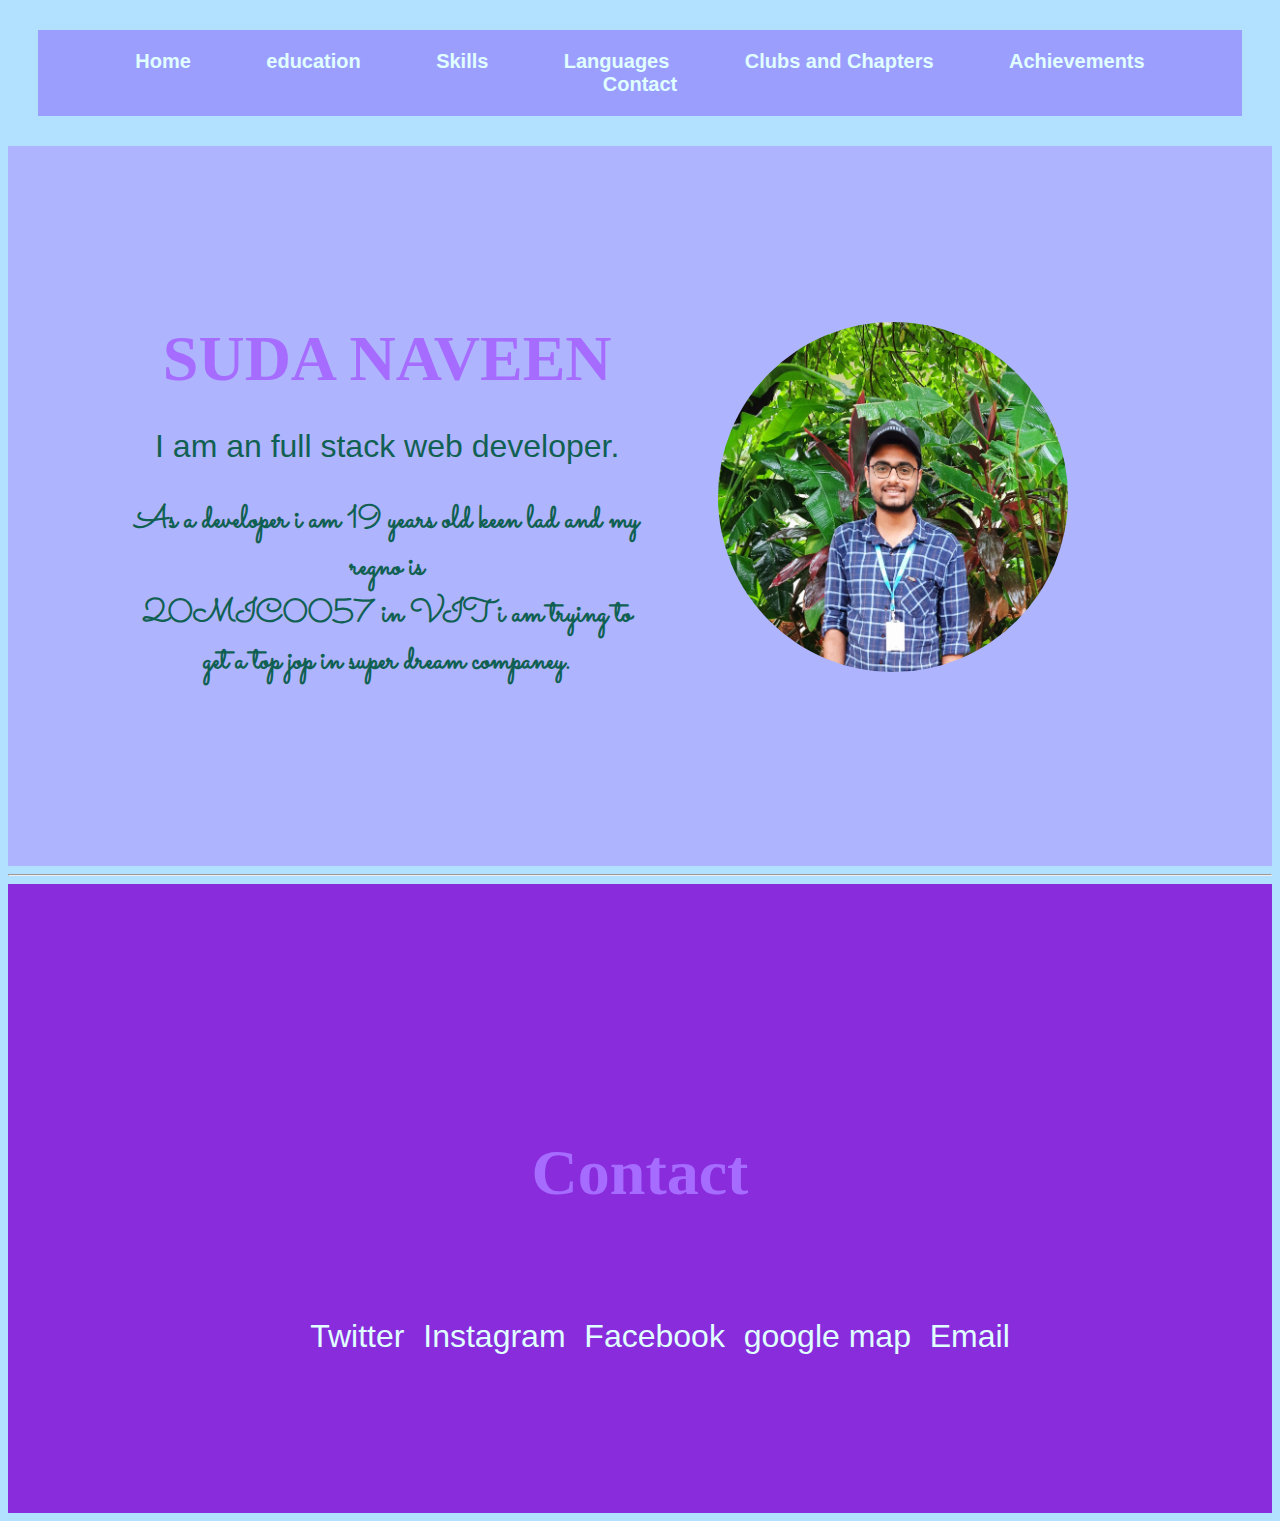
<file: index.html>
<!DOCTYPE html>
<html lang="en">

<head>
  <meta charset="UTF-8">
  <meta name="viewport" content="width=device-width, initial-scale=1.0">
  <meta http-equiv="X-UA-Compatible" content="ie=edge">
  <link rel="stylesheet" href="css/styles.css">
  <link rel="icon" href="images/favicon.ico">
  <link href="https://fonts.googleapis.com/css?family=Merriweather|Montserrat|Sacramento" rel="stylesheet">
  <title>SUDA NAVEEN</title>
</head>


<body>
  <div id="mobal"><h1 >open only in laptop...........</h1></div>
  <div id="mob">
  <center>
    <nav id="nav" style="height: 20%; font-size:125%; font-weight:bold; padding: 20px; margin: 30px; align-items: center;">
      <a style="padding: 5% 3%" href="index.Html">Home</a>
      <a style="padding: 5% 3%" href="education.Html">education</a>
      <a style="padding: 5% 3%" href="skills.Html">Skills</a>
      <a style="padding: 5% 3%" href="languages.Html">Languages</a>
      <a style="padding: 5% 3%" href="chaptors.Html">Clubs and Chapters</a>
      <a style="padding: 5% 3%" href="atchievments.html">Achievements</a>
      <a style="padding: 5% 3%" href="#Contact">Contact</a>
    </nav>
  </center>
  <div class="top" id="top" style="padding: 10% 10% 15% 10%; display: block;">
    <div style="text-align: center; vertical-align: middle; height:200px; width: 50%;float: left;" class="">
      <center>
        <h1>SUDA NAVEEN</h1>
        <p style="font-size: 200%;"class="aanm">I am an full stack web developer.</p>
        <p class="aanmm">As a developer i am 19 years old keen lad and my regno is <br>20MIC0057 in VIT i am trying to <br>get a top jop in super dream companey.</p>
      </center>
    </div>

    <div style="padding-top: 50px; text-align: center; margin-left: 50%;" height="400px" class="img">
      <img style="border-radius: 50%;" width="350px" height="350px" src="images/naveen.jpg" alt="profile image">
    </div>
  </div>

  <hr>
  <section id="Contact" style="padding:10% 20%;">
    <center>
      <a class="btn" href="mailto:sudanaveen4.com"><h1 style="padding:10% 20%;"color="#52057B">Contact</h1></a>
      <section style="display: inline;">
        <ul class="icons" style="display: flex; justify-content:space-around; list-style-type:none;">
          <li><a href="https://twitter.com/SUDANAVEEN4" class="https://twitter.com/home"><span class="label">Twitter</span></a></li>
          <li><a href="https://www.instagram.com/sudanaveen4/" class="icon brands fa-instagram"><span class="label">Instagram</span></a></li>
          <li><a href="https://www.facebook.com/suda.naveen.92" class="icon brands fa-facebook-f"><span class="label">Facebook</span></a></li>
          <li><a href="https://maps.app.goo.gl/USTAMJhV3MZJL5468" class="icon brands fa-dribbble"><span class="label">google map</span></a></li>
          <li><a href="mailto:sudanaveen4@gmail.com" class="icon solid fa-envelope"><span class="label">Email</span></a></li>
        </ul>
      </section>
    </center>
  </section>
</div>
</body>

</html>
</file>
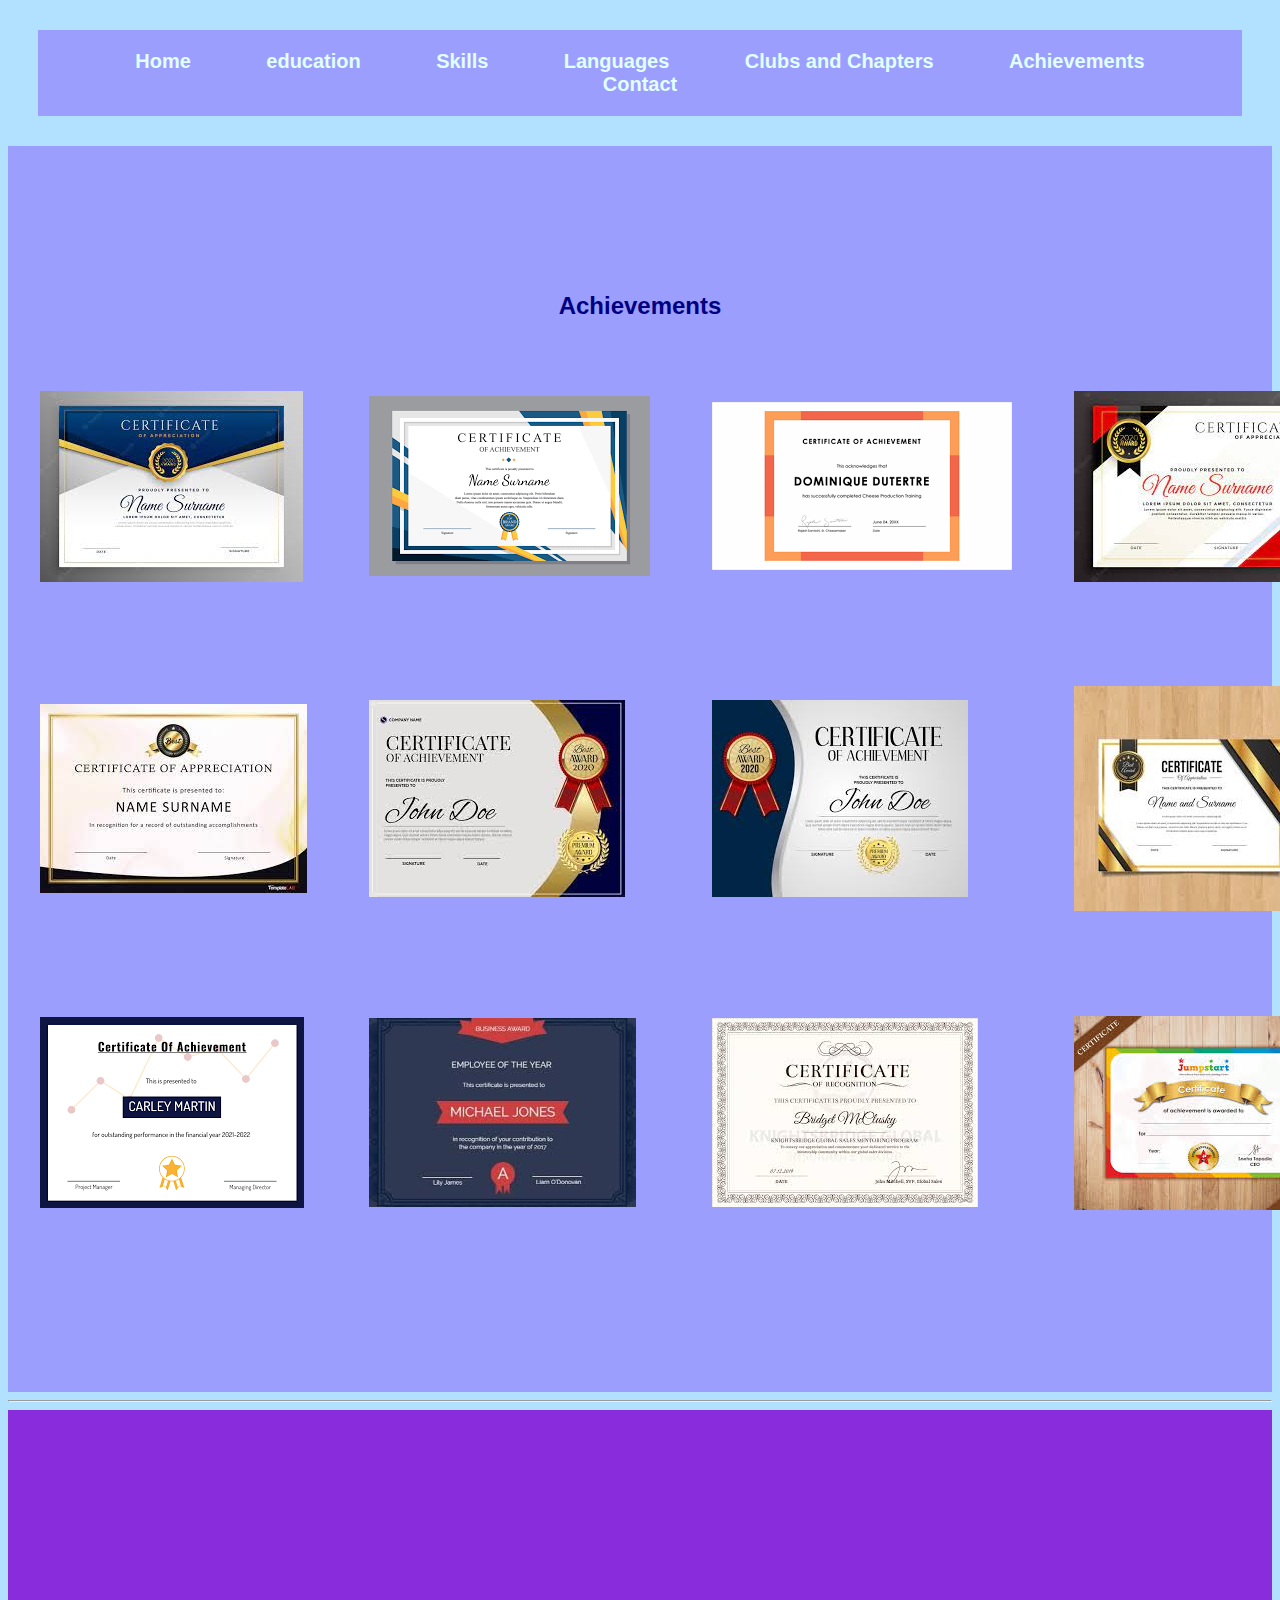
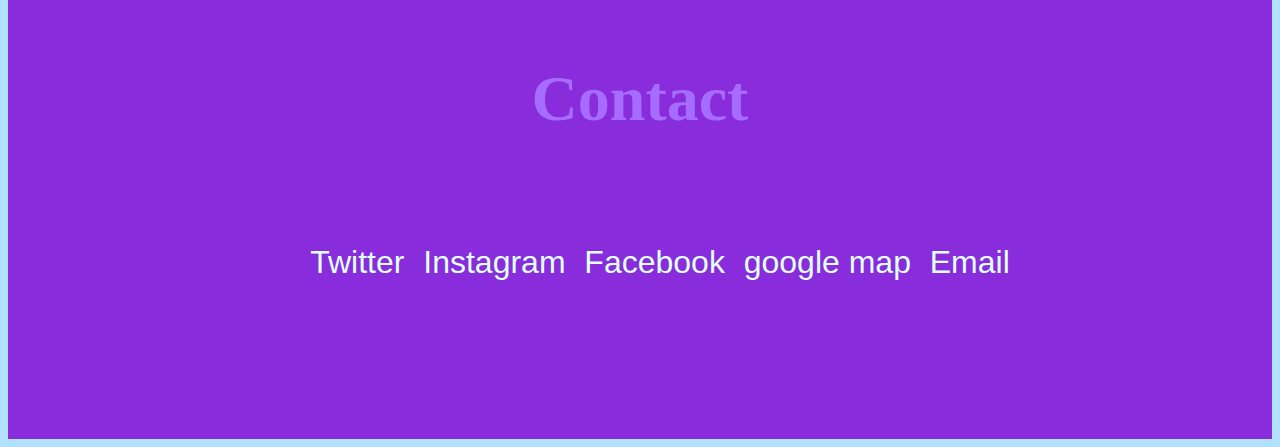
<file: atchievments.html>
<!DOCTYPE html>
<html lang="en">

  <head>
    <meta charset="UTF-8">
    <meta name="viewport" content="width=device-width, initial-scale=1.0">
    <meta http-equiv="X-UA-Compatible" content="ie=edge">
    <link rel="stylesheet" href="css/styles.css">
    <link rel="icon" href="images/favicon.ico">
    <link href="https://fonts.googleapis.com/css?family=Merriweather|Montserrat|Sacramento" rel="stylesheet">
    <title>SUDA NAVEEN</title>
  </head>

<body>
  <center>
    <nav id="nav" style="height: 20%; font-weight:bold; font-size:125%;padding: 20px; margin: 30px; align-items: center;">
      <a class="" style="padding: 5% 3%" href="index.Html">Home</a>
      <a style="padding: 5% 3%" href="education.Html">education</a>
      <a style="padding: 5% 3%" href="skills.Html">Skills</a>
      <a style="padding: 5% 3%" href="languages.Html">Languages</a>
      <a style="padding: 5% 3%" href="chaptors.Html">Clubs and Chapters</a>
      <a style="padding: 5% 3%" href="atchievments.html">Achievements</a>
      <a style="padding: 5% 3%" href="#Contact">Contact</a>
    </nav>
  </center>


  <div class="atchievements" id="5" style="padding: 10% 0%;">
    <center>
      <td style="text-align: center;">
        <h2>Achievements</h2>
      </td>
      <table cellpadding="30%" style="border-color:white;">
        <tr>
          <td>
            <h3><img src="images/1.png" alt=""></h3>
          </td>
          <td>
            <h3><img src="images/2.png" alt=""></h3>
          </td>
          <td>
            <h3><img src="images/3.png" alt=""></h3>
          </td>
          <td>
            <h3><img src="images/4.png" alt=""></h3>
          </td>
        </tr>
        <tr>
          <td>
            <h3><img src="images/5.png" alt=""></h3>
          </td>
          <td>
            <h3><img src="images/6.png" alt=""></h3>
          </td>
          <td>
            <h3><img src="images/7.png" alt=""></h3>
          </td>
          <td>
            <h3><img src="images/8.png" alt=""></h3>
          </td>
        </tr>
        <tr>
          <td>
            <h3><img src="images/9.png" alt=""></h3>
          </td>
          <td>
            <h3><img src="images/10.png" alt=""></h3>
          </td>
          <td>
            <h3><img src="images/11.png" alt=""></h3>
          </td>
          <td>
            <h3><img src="images/12.png" alt=""></h3>
          </td>
        </tr>
      </table>
    </center>
  </div>




  <hr>
  <section id="Contact" style="padding:10% 20%;">
    <center>
      <h1 style="padding:10% 20%;">Contact</h1>
      <section style="display: inline;">
        <ul class="icons" style="display: flex; justify-content:space-around; list-style-type:none;">
          <li><a href="https://twitter.com/SUDANAVEEN4" class="https://twitter.com/home"><span class="label">Twitter</span></a></li>
          <li><a href="https://www.instagram.com/sudanaveen4/" class="icon brands fa-instagram"><span class="label">Instagram</span></a></li>
          <li><a href="https://www.facebook.com/suda.naveen.92" class="icon brands fa-facebook-f"><span class="label">Facebook</span></a></li>
          <li><a href="https://maps.app.goo.gl/USTAMJhV3MZJL5468" class="icon brands fa-dribbble"><span class="label">google map</span></a></li>
          <li><a href="mailto:sudanaveen4@gmail.com" class="icon solid fa-envelope"><span class="label">Email</span></a></li>
        </ul>
      </section>
    </center>
  </section>


</body>
</html>
</file>
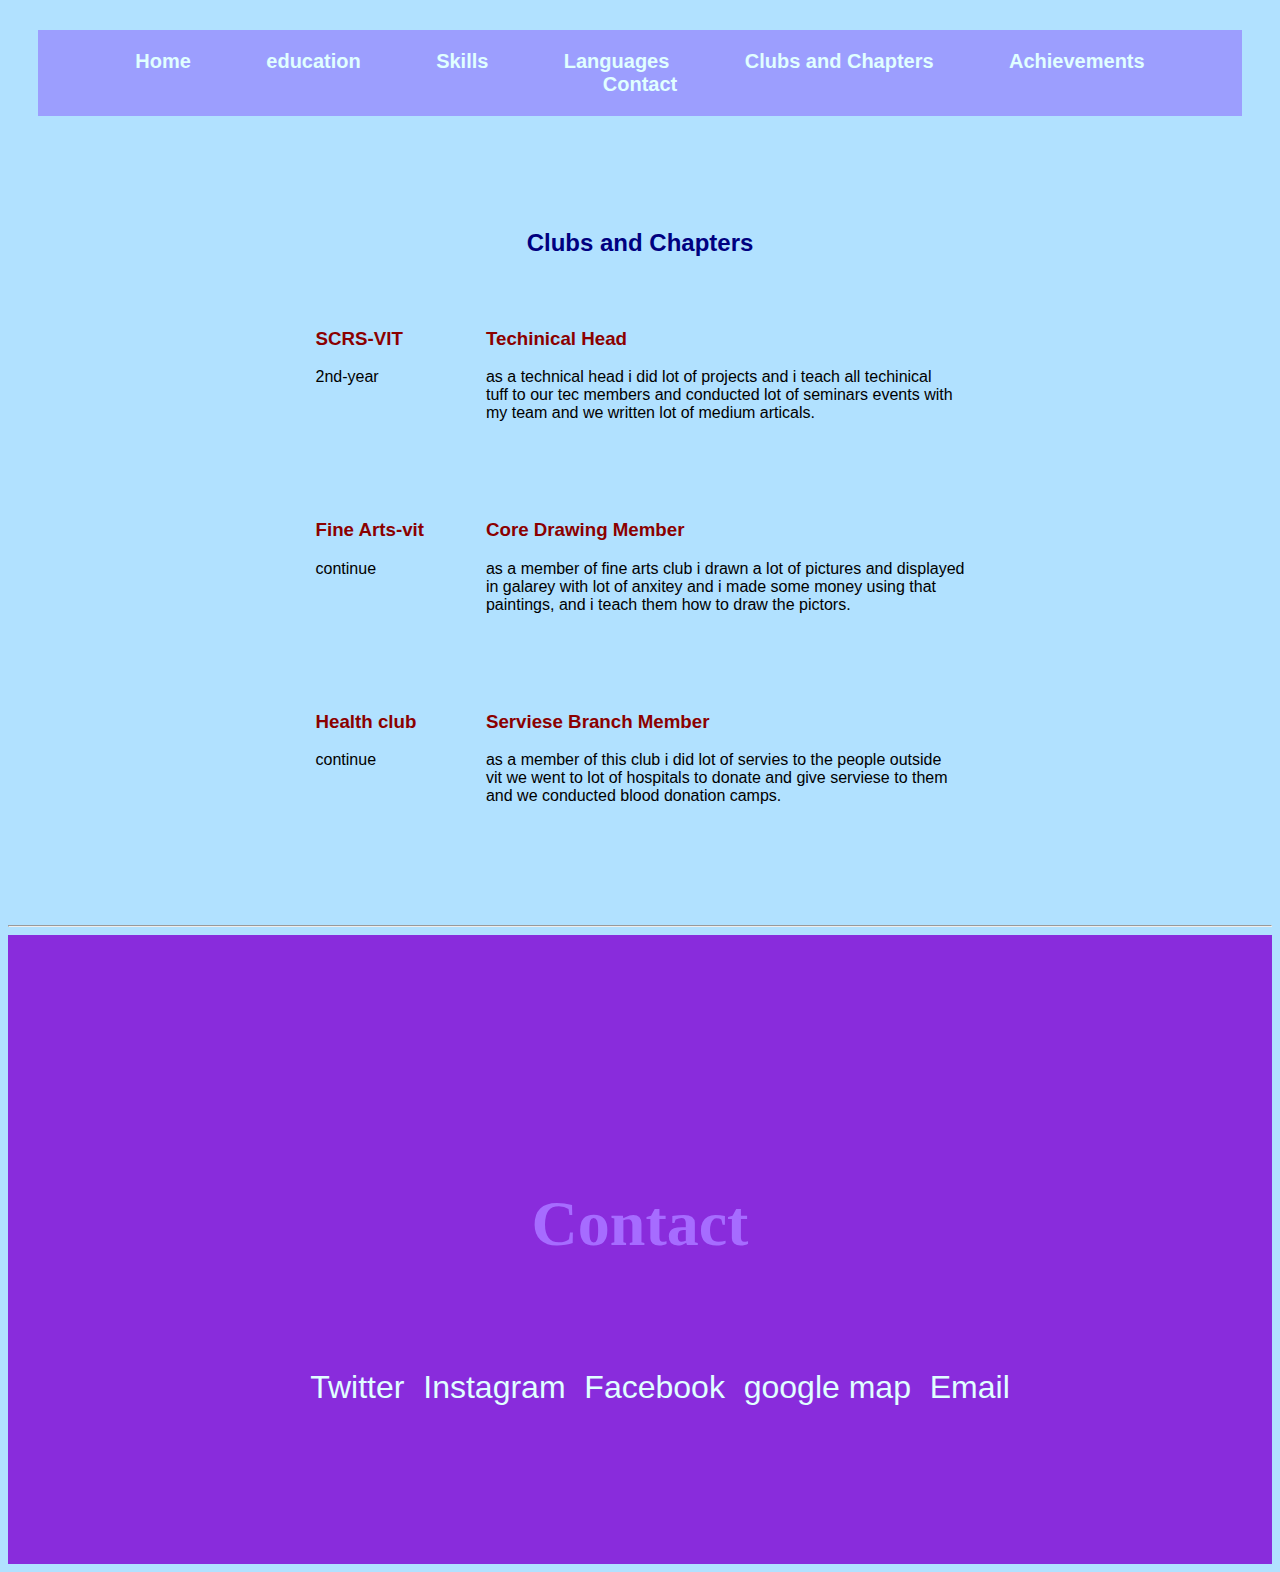
<file: chaptors.html>
<!DOCTYPE html>
<html lang="en">

  <head>
    <meta charset="UTF-8">
    <meta name="viewport" content="width=device-width, initial-scale=1.0">
    <meta http-equiv="X-UA-Compatible" content="ie=edge">
    <link rel="stylesheet" href="css/styles.css">
    <link rel="icon" href="images/favicon.ico">
    <link href="https://fonts.googleapis.com/css?family=Merriweather|Montserrat|Sacramento" rel="stylesheet">
    <title>SUDA NAVEEN</title>
  </head>

<body>
  <center>
    <nav id="nav" style="height: 20%; font-weight:bold; font-size:125%;padding: 20px; margin: 30px; align-items: center;">
      <a style="padding: 5% 3%" href="index.Html">Home</a>
      <a style="padding: 5% 3%" href="education.Html">education</a>
      <a style="padding: 5% 3%" href="skills.Html">Skills</a>
      <a style="padding: 5% 3%" href="languages.Html">Languages</a>
      <a style="padding: 5% 3%" href="chaptors.Html">Clubs and Chapters</a>
      <a style="padding: 5% 3%" href="atchievments.html">Achievements</a>
      <a style="padding: 5% 3%" href="#Contact">Contact</a>
    </nav>
  </center>


  <div class="chaptors" id="4" style="padding: 5% 0%;">
    <center>
      <td style="text-align: center;">
        <h2>Clubs and Chapters</h2>
      </td>
      <table cellpadding="30%" style="border-color:white;">
        <tr>
          <td style="vertical-align: top;">
            <h3>SCRS-VIT</h3>
            <p>2nd-year</p>
          </td>
          <td>
            <h3>Techinical Head</h3>
            <p>as a technical head i did lot of projects and i teach all techinical <br>tuff to our tec members and conducted lot of seminars events with <br> my team and we written lot of medium articals.</p>
          </td>
        </tr>
        <tr>
          <td style="vertical-align: top;">
            <h3>Fine Arts-vit</h3>
            <p>continue</p>
          </td>
          <td>
            <h3>Core Drawing Member</h3>
            <p>as a member of fine arts club i drawn a lot of pictures and displayed <br>in galarey with lot of anxitey and i made some money using that <br>paintings, and i teach them how to draw the pictors.</p>
          </td>
        </tr>
        <tr>
          <td style="vertical-align: top;">
            <h3>Health club</h3>
            <p>continue</p>
          </td>
          <td>
            <h3>Serviese Branch Member</h3>
            <p>as a member of this club i did lot of servies to the people outside <br>vit we went to lot of hospitals to donate and give serviese to them <br>and we conducted blood donation camps.</p>
          </td>
        </tr>
      </table>
    </center>
  </div>


  <hr>
  <section id="Contact" style="padding:10% 20%;">
    <center>
      <h1 style="padding:10% 20%;">Contact</h1>
      <section style="display: inline;">
        <ul class="icons" style="display: flex; justify-content:space-around; list-style-type:none;">
          <li><a href="https://twitter.com/SUDANAVEEN4" class="https://twitter.com/home"><span class="label">Twitter</span></a></li>
          <li><a href="https://www.instagram.com/sudanaveen4/" class="icon brands fa-instagram"><span class="label">Instagram</span></a></li>
          <li><a href="https://www.facebook.com/suda.naveen.92" class="icon brands fa-facebook-f"><span class="label">Facebook</span></a></li>
          <li><a href="https://maps.app.goo.gl/USTAMJhV3MZJL5468" class="icon brands fa-dribbble"><span class="label">google map</span></a></li>
          <li><a href="mailto:sudanaveen4@gmail.com" class="icon solid fa-envelope"><span class="label">Email</span></a></li>
        </ul>

      </section>
    </center>
  </section>

</body>
</html>
</file>
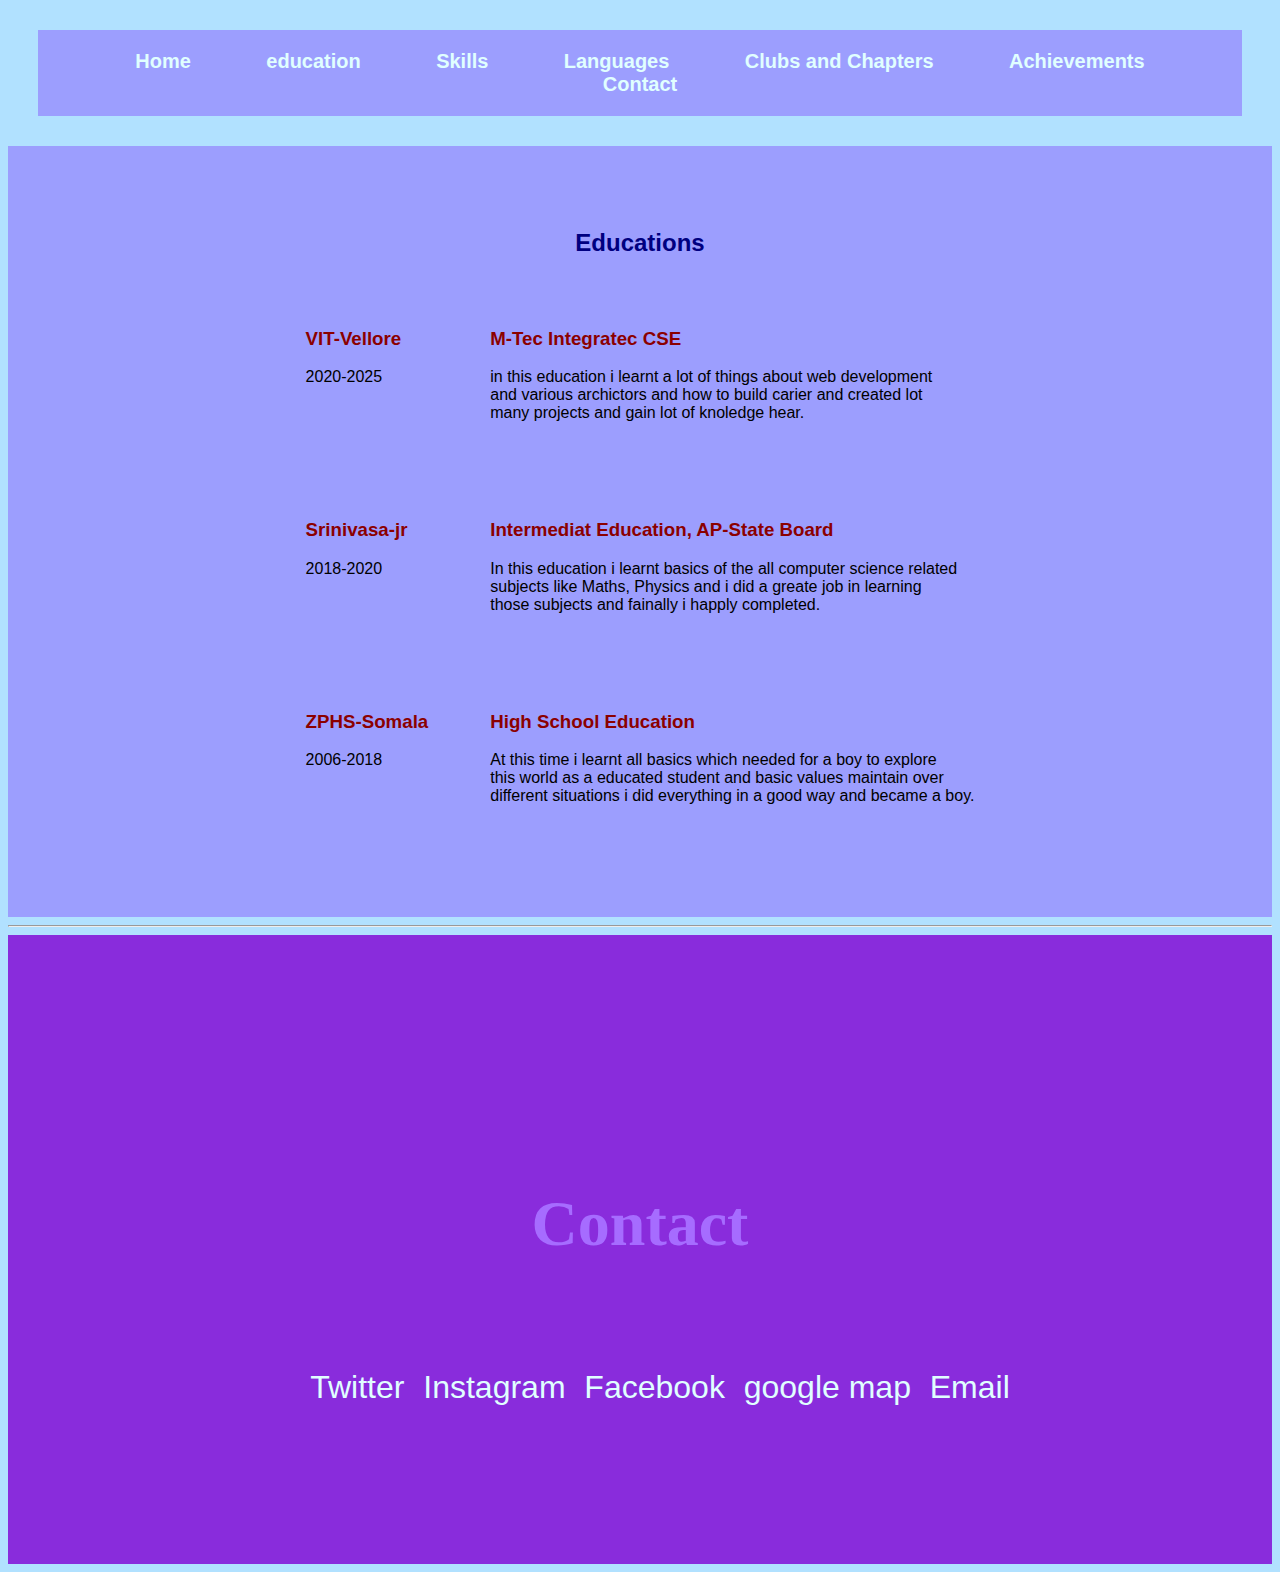
<file: education.html>
<!DOCTYPE html>
<html lang="en">

  <head>
    <meta charset="UTF-8">
    <meta name="viewport" content="width=device-width, initial-scale=1.0">
    <meta http-equiv="X-UA-Compatible" content="ie=edge">
    <link rel="stylesheet" href="css/styles.css">
    <link rel="icon" href="images/favicon.ico">
    <link href="https://fonts.googleapis.com/css?family=Merriweather|Montserrat|Sacramento" rel="stylesheet">
    <title>SUDA NAVEEN</title>
  </head>

<body>
  <center>
    <nav id="nav" style="height: 20%; font-weight:bold; font-size:125%;padding: 20px; margin: 30px; align-items: center;">
      <a style="padding: 5% 3%" href="index.Html">Home</a>
      <a style="padding: 5% 3%" href="education.Html">education</a>
      <a style="padding: 5% 3%" href="skills.Html">Skills</a>
      <a style="padding: 5% 3%" href="languages.Html">Languages</a>
      <a style="padding: 5% 3%" href="chaptors.Html">Clubs and Chapters</a>
      <a style="padding: 5% 3%" href="atchievments.html">Achievements</a>
      <a style="padding: 5% 3%" href="#Contact">Contact</a>
    </nav>
  </center>



  <div class="education" id="1" style="padding: 5% 0%; display: block;">
    <center>
      <td style="text-align: center;">
        <h2>Educations</h2>
      </td>
      <table cellpadding="30%" style="border-color:white;">
        <tr>
          <td style="vertical-align: top;">
            <h3>VIT-Vellore</h3>
            <p>2020-2025</p>
          </td>
          <td>
            <h3>M-Tec Integratec CSE</h3>
            <p>in this education i learnt a lot of things about web development<br>and various archictors and how to build carier and created lot <br>many projects and gain lot of knoledge hear.</p>
          </td>
        </tr>
        <tr>
          <td style="vertical-align: top;">
            <h3>Srinivasa-jr</h3>
            <p>2018-2020</p>
          </td>
          <td>
            <h3>Intermediat Education, AP-State Board</h3>
            <p>In this education i learnt basics of the all computer science related <br>subjects like Maths, Physics and i did a greate job in learning <br>those subjects and fainally i happly completed.</p>
          </td>
        </tr>
        <tr>
          <td style="vertical-align: top;">
            <h3>ZPHS-Somala</h3>
            <p>2006-2018</p>
          </td>
          <td>
            <h3>High School Education</h3>
            <p>At this time i learnt all basics which needed for a boy to explore <br> this world as a educated student and basic values maintain over <br>different situations i did everything in a good way and became a boy.</p>
          </td>
        </tr>
      </table>
    </center>
  </div>



  <hr>
  <section id="Contact" style="padding:10% 20%;">
    <center>
      <h1 style="padding:10% 20%;">Contact</h1>
      <section style="display: inline;">
        <ul class="icons" style="display: flex; justify-content:space-around; list-style-type:none;">
          <li><a href="https://twitter.com/SUDANAVEEN4" class="https://twitter.com/home"><span class="label">Twitter</span></a></li>
          <li><a href="https://www.instagram.com/sudanaveen4/" class="icon brands fa-instagram"><span class="label">Instagram</span></a></li>
          <li><a href="https://www.facebook.com/suda.naveen.92" class="icon brands fa-facebook-f"><span class="label">Facebook</span></a></li>
          <li><a href="https://maps.app.goo.gl/USTAMJhV3MZJL5468" class="icon brands fa-dribbble"><span class="label">google map</span></a></li>
          <li><a href="mailto:sudanaveen4@gmail.com" class="icon solid fa-envelope"><span class="label">Email</span></a></li>
        </ul>
      </section>
    </center>
  </section>

</body>
</html>
</file>
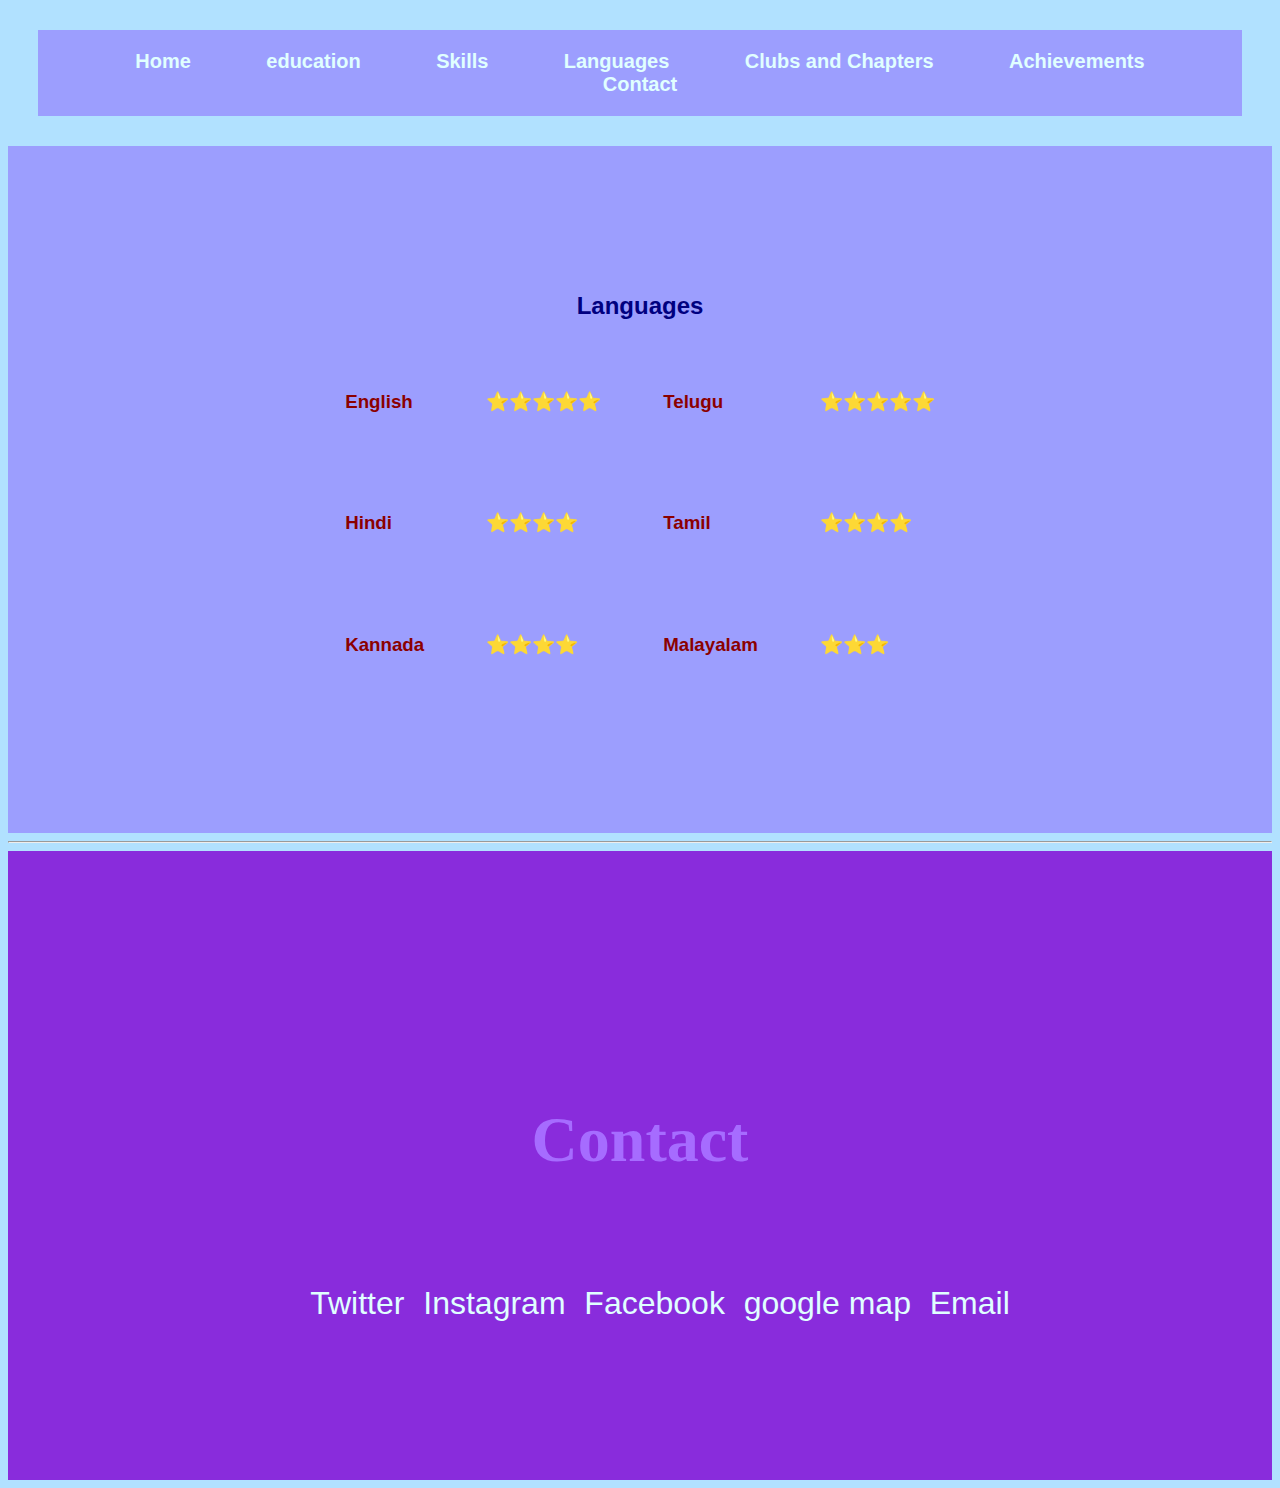
<file: languages.html>
<!DOCTYPE html>
<html lang="en">

  <head>
    <meta charset="UTF-8">
    <meta name="viewport" content="width=device-width, initial-scale=1.0">
    <meta http-equiv="X-UA-Compatible" content="ie=edge">
    <link rel="stylesheet" href="css/styles.css">
    <link rel="icon" href="images/favicon.ico">
    <link href="https://fonts.googleapis.com/css?family=Merriweather|Montserrat|Sacramento" rel="stylesheet">
    <title>SUDA NAVEEN</title>
  </head>

<body>
  <center>
    <nav id="nav" style="height: 20%;font-weight:bold;  font-size:125%;padding: 20px; margin: 30px; align-items: center;">
      <a style="padding: 5% 3%" href="index.Html">Home</a>
      <a style="padding: 5% 3%" href="education.Html">education</a>
      <a style="padding: 5% 3%" href="skills.Html">Skills</a>
      <a style="padding: 5% 3%" href="languages.Html">Languages</a>
      <a style="padding: 5% 3%" href="chaptors.Html">Clubs and Chapters</a>
      <a style="padding: 5% 3%" href="atchievments.html">Achievements</a>
      <a style="padding: 5% 3%" href="#Contact">Contact</a>
    </nav>
  </center>

  <div class="languages" id="3" style="padding: 10% 0%;">
    <center>
      <td style="text-align: center;">
        <h2>Languages</h2>
      </td>
      <table cellpadding="30%" style="border-color:white;">
        <tr>
          <td style="vertical-align: top;">
            <h3>English</h3>
          </td>
          <td>
            <h3>⭐⭐⭐⭐⭐</h3>
          </td>
          <td style="vertical-align: top;">
            <h3>Telugu</h3>
          </td>
          <td>
            <h3>⭐⭐⭐⭐⭐</h3>
          </td>
        </tr>
        <tr>
          <td style="vertical-align: top;">
            <h3>Hindi</h3>
          </td>
          <td>
            <h3>⭐⭐⭐⭐</h3>
          </td>
          <td style="vertical-align: top;">
            <h3>Tamil</h3>
          </td>
          <td>
            <h3>⭐⭐⭐⭐</h3>
          </td>
        </tr>
        <tr>
          <td style="vertical-align: top;">
            <h3>Kannada</h3>
          </td>
          <td>
            <h3>⭐⭐⭐⭐</h3>
          </td>
          <td style="vertical-align: top;">
            <h3>Malayalam</h3>
          </td>
          <td>
            <h3>⭐⭐⭐</h3>
          </td>
        </tr>
      </table>
    </center>
  </div>





<hr>
<section id="Contact" style="padding:10% 20%;">
  <center>
    <h1 style="padding:10% 20%;">Contact</h1>
    <section style="display: inline;">
      <ul class="icons" style="display: flex; justify-content:space-around; list-style-type:none;">
        <li><a href="https://twitter.com/SUDANAVEEN4" class="https://twitter.com/home"><span class="label">Twitter</span></a></li>
        <li><a href="https://www.instagram.com/sudanaveen4/" class="icon brands fa-instagram"><span class="label">Instagram</span></a></li>
        <li><a href="https://www.facebook.com/suda.naveen.92" class="icon brands fa-facebook-f"><span class="label">Facebook</span></a></li>
        <li><a href="https://maps.app.goo.gl/USTAMJhV3MZJL5468" class="icon brands fa-dribbble"><span class="label">google map</span></a></li>
        <li><a href="mailto:sudanaveen4@gmail.com" class="icon solid fa-envelope"><span class="label">Email</span></a></li>
      </ul>

    </section>
  </center>
</section>

</body>
</html>
</file>
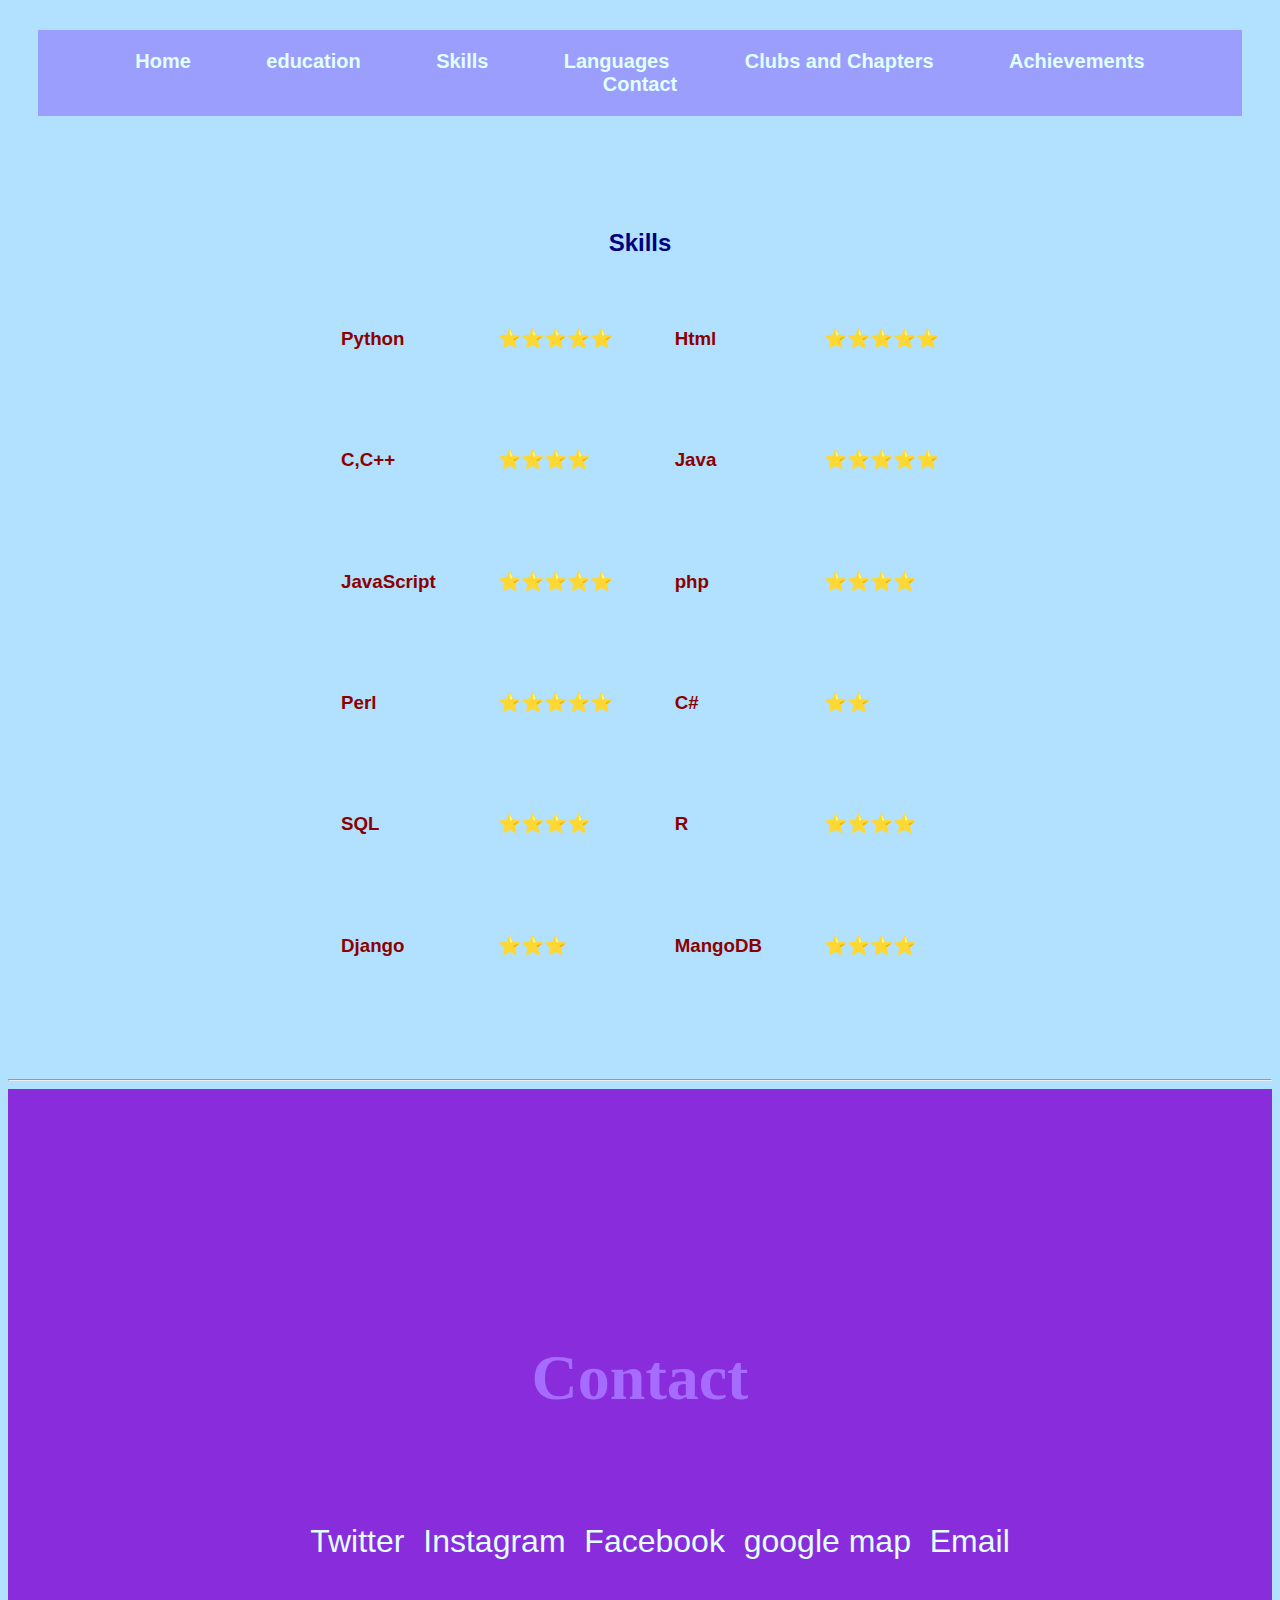
<file: skills.html>
<!DOCTYPE html>
<html lang="en">

  <head>
    <meta charset="UTF-8">
    <meta name="viewport" content="width=device-width, initial-scale=1.0">
    <meta http-equiv="X-UA-Compatible" content="ie=edge">
    <link rel="stylesheet" href="css/styles.css">
    <link rel="icon" href="images/favicon.ico">
    <link href="https://fonts.googleapis.com/css?family=Merriweather|Montserrat|Sacramento" rel="stylesheet">
    <title>SUDA NAVEEN</title>
  </head>

<body>
  <center>
    <nav id="nav" style="height: 20%;font-weight:bold;  font-size:125%;padding: 20px; margin: 30px; align-items: center;">
      <a style="padding: 5% 3%" href="index.Html">Home</a>
      <a style="padding: 5% 3%" href="education.Html">education</a>
      <a style="padding: 5% 3%" href="skills.Html">Skills</a>
      <a style="padding: 5% 3%" href="languages.Html">Languages</a>
      <a style="padding: 5% 3%" href="chaptors.Html">Clubs and Chapters</a>
      <a style="padding: 5% 3%" href="atchievments.html">Achievements</a>
      <a style="padding: 5% 3%" href="#Contact">Contact</a>
    </nav>
  </center>



  <div class="skills" id="2" style="padding: 5% 0%;">
    <center>
      <td style="text-align: center;">
        <h2>Skills</h2>
      </td>
      <table cellpadding="30%" style="border-color:white;">
        <tr>
          <td style="vertical-align: top;">
            <h3>Python</h3>
          </td>
          <td>
            <h3>⭐⭐⭐⭐⭐</h3>
          </td>
          <td style="vertical-align: top;">
            <h3>Html</h3>
          </td>
          <td>
            <h3>⭐⭐⭐⭐⭐</h3>
          </td>
        </tr>
        <tr>
          <td style="vertical-align: top;">
            <h3>C,C++</h3>
          </td>
          <td>
            <h3>⭐⭐⭐⭐</h3>
          </td>
          <td style="vertical-align: top;">
            <h3>Java</h3>
          </td>
          <td>
            <h3>⭐⭐⭐⭐⭐</h3>
          </td>
        </tr>
        <tr>
          <td style="vertical-align: top;">
            <h3>JavaScript</h3>
          </td>
          <td>
            <h3>⭐⭐⭐⭐⭐</h3>
          </td>
          <td style="vertical-align: top;">
            <h3>php</h3>
          </td>
          <td>
            <h3>⭐⭐⭐⭐</h3>
          </td>
        </tr>

        <tr>
          <td style="vertical-align: top;">
            <h3>Perl</h3>
          </td>
          <td>
            <h3>⭐⭐⭐⭐⭐</h3>
          </td>
          <td style="vertical-align: top;">
            <h3>C#</h3>
          </td>
          <td>
            <h3>⭐⭐</h3>
          </td>
        </tr>
        <tr>
          <td style="vertical-align: top;">
            <h3>SQL</h3>
          </td>
          <td>
            <h3>⭐⭐⭐⭐</h3>
          </td>
          <td style="vertical-align: top;">
            <h3>R</h3>
          </td>
          <td>
            <h3>⭐⭐⭐⭐</h3>
          </td>
        </tr>
        <tr>
          <td style="vertical-align: top;">
            <h3>Django</h3>
          </td>
          <td>
            <h3>⭐⭐⭐</h3>
          </td>
          <td style="vertical-align: top;">
            <h3>MangoDB</h3>
          </td>
          <td>
            <h3>⭐⭐⭐⭐</h3>
          </td>
        </tr>
      </table>
    </center>
  </div>




  <hr>
  <section id="Contact" style="padding:10% 20%;">
    <center>
      <h1 style="padding:10% 20%;">Contact</h1>
      <section style="display: inline;">
        <ul class="icons" style="display: flex; justify-content:space-around; list-style-type:none;">
          <li><a href="https://twitter.com/SUDANAVEEN4" class="https://twitter.com/home"><span class="label">Twitter</span></a></li>
          <li><a href="https://www.instagram.com/sudanaveen4/" class="icon brands fa-instagram"><span class="label">Instagram</span></a></li>
          <li><a href="https://www.facebook.com/suda.naveen.92" class="icon brands fa-facebook-f"><span class="label">Facebook</span></a></li>
          <li><a href="https://maps.app.goo.gl/USTAMJhV3MZJL5468" class="icon brands fa-dribbble"><span class="label">google map</span></a></li>
          <li><a href="mailto:sudanaveen4@gmail.com" class="icon solid fa-envelope"><span class="label">Email</span></a></li>
        </ul>
      </section>
    </center>
  </section>

</body>
</html>
</file>
<file: css/styles.css>
#mobal{
  display: none;
}
a{
color:lightcyan;
outline: none;
text-decoration: none;
}
body{
    background-color: #B1E1FF;
    font-family: sans-serif ,serif;
}
h1{
  color: #A66CFF;
  font-size: 400%;
  margin: 50px auto 0 auto;
  font-family: cursive;
}
h2{
    color: navy;
}
h3{
    color: darkred;
}
.abbb{
  color: #B1E1FF;
  font-size: 200%;
}
.top{
    color: rgb(17, 97, 83);
    background-color: #AFB4FF;
}
.education{
    background-color:#9C9EFE;
}
.languages{
    background-color: #9C9EFE;
}
.atchievements{
    background-color: #9C9EFE;
}
nav{
    background-color: #9C9EFE;
  }
#Contact{
    background-color: #892CDC;
  }
.aanm{
  font-size: 500%;
}
  b{
    color: #52057B;
  }
  .aanmm{
    font-size: 200%;
    font-weight: bold;
  font-family: 'Sacramento', cursive;
  }
  .icons{
    font-size:200%;
  }
@media (max-width: 600px) {
  #mob{
    display: none;
  }
  #mobal{
    display: block;
  }
}
</file>
